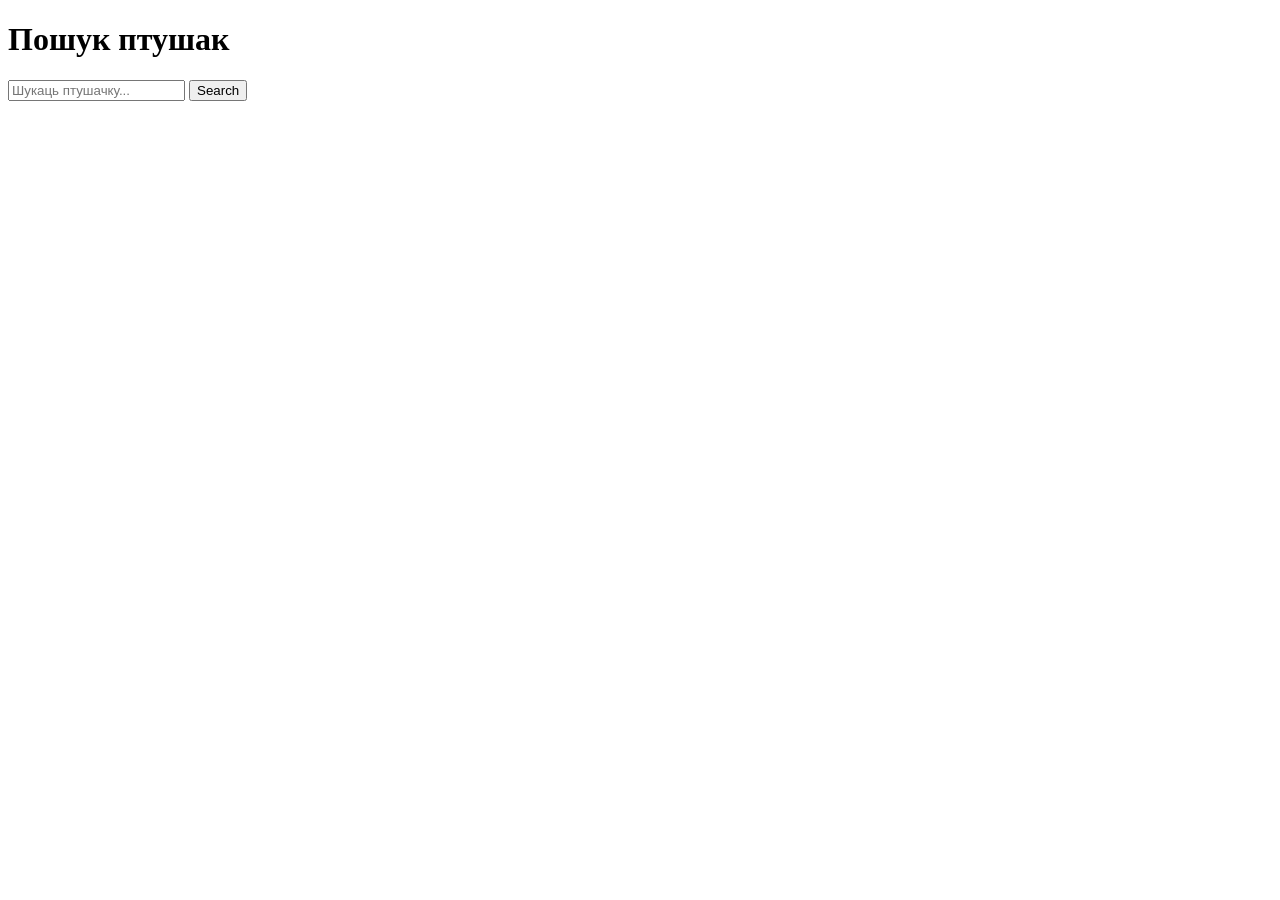
<file: search.html>
<!DOCTYPE html>
<html lang="en">
<head>
    <meta charset="UTF-8">
    <meta name="viewport" content="width=device-width, initial-scale=1.0">
    <title>Пошук птушак: Усе птушкі Еўропы</title>
</head>
<body>
    <h1>Пошук птушак</h1>
    <input type="text" id="search-bar" placeholder="Шукаць птушачку..." />
    <button onclick="performSearch()">Search</button>
    <div id="search-results"></div>
    
    <script src="data.js"></script>
    <script>
        function performSearch() {
            const searchQuery = document.getElementById('search-bar').value.toLowerCase();

            // Filter the birds data with a check for undefined or empty values
            const results = birdsData.filter(bird => {
                // Make sure the value exists before calling .toLowerCase()
                const latinName = bird["Лацінская назва"] ? bird["Лацінская назва"].toLowerCase() : "";
                const russianName = bird["Руская назва"] ? bird["Руская назва"].toLowerCase() : "";
                const belarusianName = bird["Беларуская назва"] ? bird["Беларуская назва"].toLowerCase() : "";

                return latinName.includes(searchQuery) ||
                       russianName.includes(searchQuery) ||
                       belarusianName.includes(searchQuery);
            });

            displayResults(results);
        }

        function displayResults(results) {
            const resultDiv = document.getElementById('search-results');
            resultDiv.innerHTML = '';

            if (results.length > 0) {
                results.forEach(bird => {
                    const birdDiv = document.createElement('div');
                    birdDiv.innerHTML = `
                        <strong>Лацінская назва:</strong> ${bird["Лацінская назва"]}<br>
                        <strong>Руская назва:</strong> ${bird["Руская назва"]}<br>
                        <strong>Беларуская назва:</strong> ${bird["Беларуская назва"]}<br><br>
                    `;
                    resultDiv.appendChild(birdDiv);
                });
            } else {
                resultDiv.textContent = 'No birds found matching the search query.';
            }
        }
    </script>
</body>
</html>
</file>
